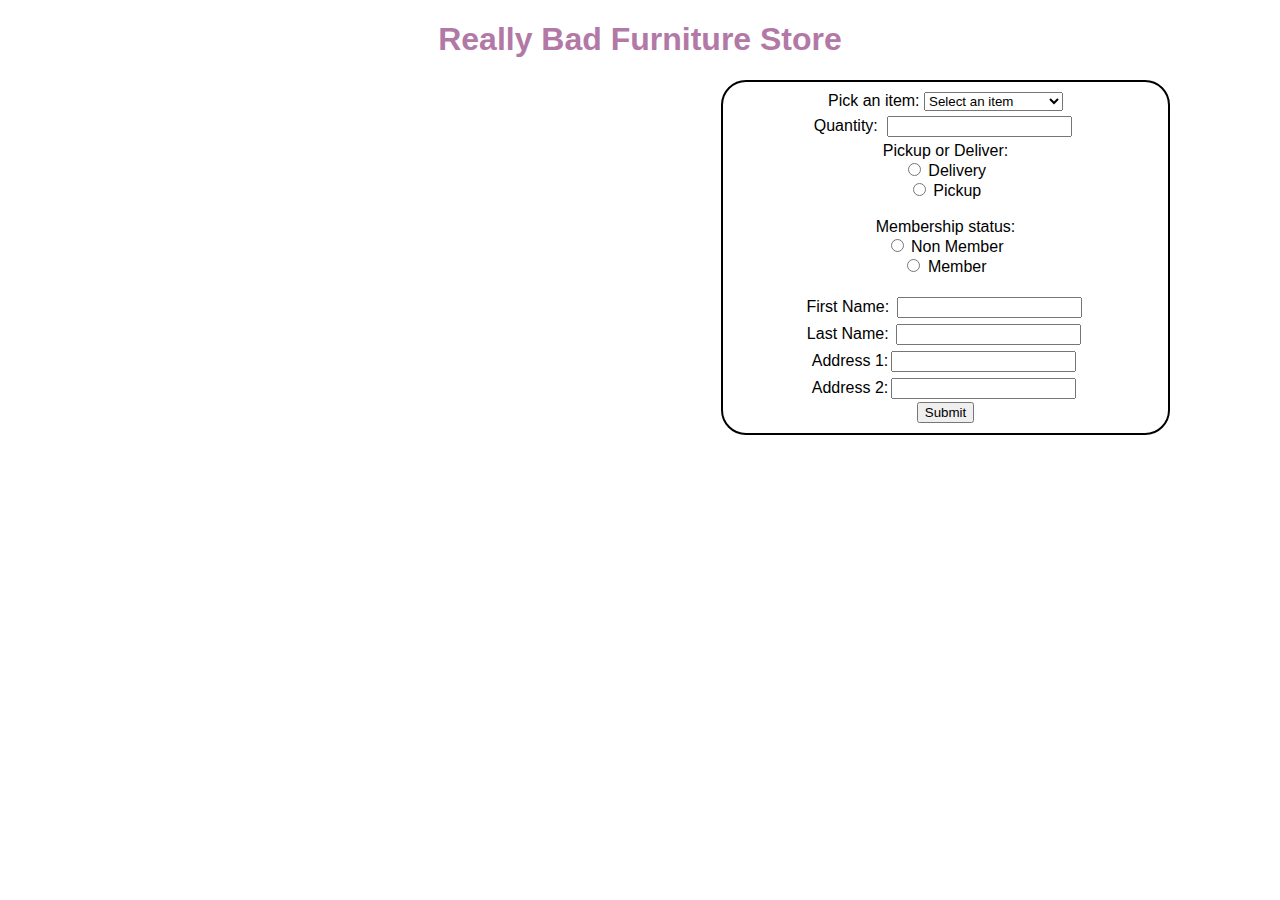
<file: form.html>
<!DOCTYPE html>
<html>
	<head>
		<title>Really Really Bad Furniture</title>
		<link rel="stylesheet" href="formstylesheet.css">
		<h1 id="name"> Really Bad Furniture Store</h1>
	</head>
	<body>

		<div id="item-selection">
			<label for="funiture">Pick an item:</label>
			<select name="furniture" id="furniture" form="submit">
				<option value="">Select an item</option>
				<optgroup label="Beds">
					<option value="Bed">Bed</option>
				</optgroup>
				<optgroup label="Chairs">
					<option value="Green Chair">Green Chair</option>
					<option value="Ugly Chair">Ugly Chair</option>
				</optgroup>
				<optgroup label="Couches">
					<option value="Blue Couch">Blue Couch</option>
					<option value="Weird Couch">Weird Couch</option>
					<option value="White Couch">White Couch</option>
					<option value="Gray Couch">Gray Couch</option>
				</optgroup>
				<optgroup label="Tables">
					<option value="Table">Table with Chairs</option>
				</optgroup>	
				<optgroup label="Membership">
					<option value="Membership">Membership</option>
				</optgroup>

			</select>		
			<br>
			<form action="shop.php" id="submit" method="post">
				Quantity: <input type="text" id="quantity-input" name="quantity"><br>
				Pickup or Deliver:<br>
				<input type="radio" id="delivery" name="method" value="delivery">
				<label for="delivery">Delivery</label><br>
				<input type="radio" id="pickup" name="method" value="pickup">
				<label for="pickup">Pickup</label><br>
				<br>

				Membership status:<br>
				<input type="radio" id="membership" name="membership" value="nonmember">
				<label for="nonmember">Non Member</label><br>
				<input type="radio" id="membership" name="membership" value="member">
				<label for="member">Member</label><br>
				<br>
				First Name: <input type="text" id="nameInput" name="fname"><br>
				Last Name: <input type="text" id='nameInput' name="lname"><br>
				Address 1:<input type="text" id="address" name="address1"><br>
				Address 2:<input type="text" id="address" name="address2"><br>
				<input type="submit">
			</form>
		</div>
	</body>
</html>
</file>
<file: formstylesheet.css>
:root {
	--white: #FFFFFF;
	--pink: #B279A7;
	--red: #9F2042;
	--gray: #EEE5E9;
	--green: #0B7A75;
}
#name {
	text-align: center;
	color: var(--pink);
}
body {
	background-color: var(--white);
	font-family: Arial, sans-serif;
}

#item-selection {
	width: 425px;
	border-style: solid;
	border-width: 2px;
	border-radius: 25px;
	padding: 10px;
	text-align: center;
	margin-left: 713px;

}

#quantity-input {
	margin: 5px;
}

#delivery, #pickup, #nameInput, #address, #membership, #address {
	margin: 3px;
}
</file>
